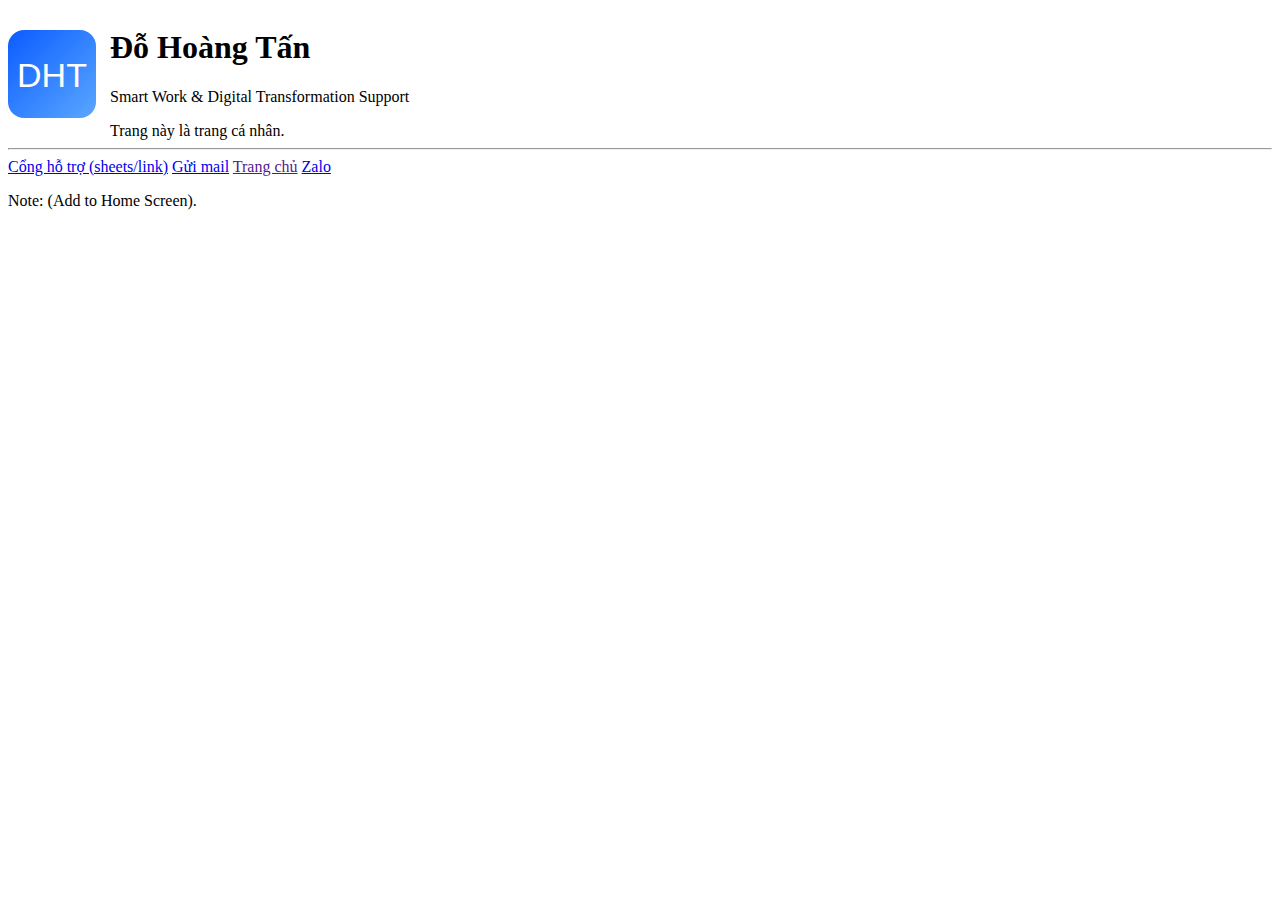
<file: index.html>
<!doctype html>
<html lang="vi">
<head>
  <meta charset="utf-8" />
  <meta name="viewport" content="width=device-width,initial-scale=1" />
  <title>Đỗ Hoàng Tấn</title>
  <meta name="description" content="Đỗ Hoàng Tấn" />
  <link rel="canonical" href="https://dhtan.name.vn/" />
  <link rel="icon" type="image/svg+xml" href="/assets/favicon.svg" />
  <meta property="og:type" content="profile" />
  <meta property="og:title" content="Đỗ Hoàng Tấn" />
  <meta property="og:description" content="Smart Work & Digital Transformation Support" />
  <meta property="og:url" content="https://dhtan.name.vn/" />

  <!-- Cho phép Add to Home Screen iPhone-->
  <meta name="apple-mobile-web-app-capable" content="yes">
  <meta name="apple-mobile-web-app-status-bar-style" content="black-translucent">
  <meta name="apple-mobile-web-app-title" content="Tan Name">
  <link rel="apple-touch-icon" sizes="180x180" href="/assets/apple-icon-180.png">
  <link rel="apple-touch-icon" sizes="167x167" href="/assets/apple-icon-167.png">
  <link rel="apple-touch-icon" sizes="152x152" href="/assets/apple-icon-152.png">
  <link rel="apple-touch-icon" sizes="120x120" href="/assets/apple-icon-120.png">
  
  <!-- Cho phép Add to Home Screen -->
  <meta name="mobile-web-app-capable" content="yes">
  <meta name="apple-mobile-web-app-capable" content="yes">
  <meta name="apple-mobile-web-app-status-bar-style" content="black-translucent">
  <meta name="apple-mobile-web-app-title" content="TanDo">
  <meta name="theme-color" content="#0a0a0a">

  <!-- Icon & manifest -->
  <link rel="icon" type="image/png" sizes="192x192" href="/assets/icon-192.png">
  <link rel="apple-touch-icon" href="/assets/icon-192.png">
  <link rel="manifest" href="/manifest.json">

  <link rel="preload" href="/assets/styles.css" as="style" />
  <link rel="stylesheet" href="/assets/styles.css" />
  <!-- GA4 placeholder (optional)
  <script async src="https://www.googletagmanager.com/gtag/js?id=G-XXXXXXXXXX"></script>
  <script>
    window.dataLayer = window.dataLayer || [];
    function gtag(){dataLayer.push(arguments);}
    gtag('js', new Date()); gtag('config', 'G-XXXXXXXXXX');
  </script>
  -->
  <script type="application/ld+json">
  {
    "@context":"https://schema.org",
    "@type":"Person",
    "name":"Đỗ Hoàng Tấn",
    "url":"https://dhtan.name.vn",
    "sameAs": [],
    "jobTitle":"Smart Work & Digital Transformation Support",
    "email":"mailto:dohoangtan.nt@gmail.com"
  }
  </script>
</head>
<body>
  <main class="wrap">
    <div class="card">
      <div style="display:flex;gap:14px;align-items:center">
        <img src="/assets/logo.svg" alt="DHTan Logo" width="88" height="88" style="border-radius:12px;"/>
        <div style="flex:1">
          <h1>Đỗ Hoàng Tấn</h1>
          <p class="sub">Smart Work & Digital Transformation Support</p>
          <div class="notice">Trang này là trang cá nhân.</div>
        </div>
      </div>

      <hr/>

      <div class="buttons">
        <a class="btn" href="/work/form.html">Cổng hỗ trợ (sheets/link)</a>
        <a class="btn ghost" href="mailto:dohoangtan.nt@gmail.com?subject=M.Hỗ trợ | Nội dung:">Gửi mail</a>
        <a class="btn ghost" href="" rel="noopener">Trang chủ</a>
        <a class="btn ghost" href="http://zaloapp.com/qr/p/3ul91epirogv" target="_blank" rel="noopener">Zalo</a>
      </div>

      <p class="small">Note: (Add to Home Screen).</p>
    </div>
  </main>
</body>
</html>
</file>
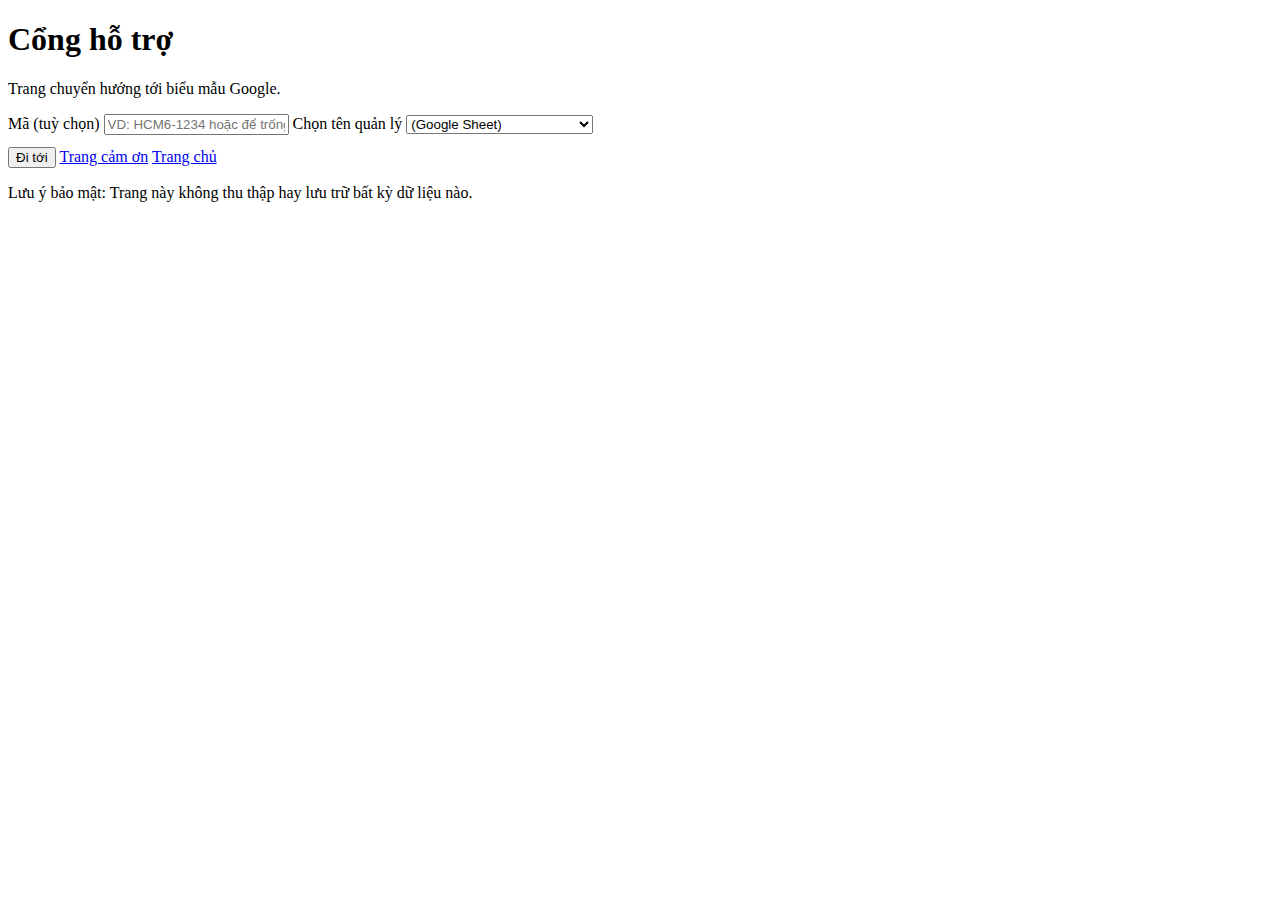
<file: work/form.html>
<!doctype html>
<html lang="vi">
<head>
  <meta charset="utf-8" />
  <meta name="viewport" content="width=device-width,initial-scale=1" />
  <title>Cổng hỗ trợ</title>
  <meta name="robots" content="noindex,nofollow" />
  <link rel="icon" type="image/svg+xml" href="/assets/favicon.svg" />
  <link rel="stylesheet" href="/assets/styles.css" />
</head>
<body>
  <main class="wrap">
    <div class="card">
      <h1>Cổng hỗ trợ</h1>
      <p class="sub">Trang chuyển hướng tới biểu mẫu Google.</p>

      <label for="agent">Mã (tuỳ chọn)</label>
      <input id="agent" type="text" placeholder="VD: HCM6-1234 hoặc để trống" />

      <label for="dest">Chọn tên quản lý</label>
      <select id="dest">
        <option value="form">(Google Sheet)</option>
        <option value="sheetDRD">DRD LINH LÊ</option>
        <option value="sheetTANDO">TAN DO</option>
        <option value="sheetHANGNGUYEN">NGUYỄN THỊ THÚY HẰNG</option>
        <option value="sheetHANGO">NGÔ THỊ HÀ</option>
        <option value="sheetHUYTRAN">TRẦN TRIỆU HUY</option>
        <option value="sheetLEQUYEN">DƯƠNG THỊ LỆ QUYÊN</option>
        <option value="sheetHUYENVO">VÕ THỊ THANH HUYỀNH</option>
        <option value="sheetTHANHHA">TRƯƠNG THỊ THANH HÀ</option>
        <option value="sheetTHUHOAI">LÊ THỊ THU HOÀI</option>
        <option value="sheetTHUYNGUYEN">NGUYỄN THỊ THÚY HẰNG</option>
        <option value="sheetVINHPHAT">LÝ VINH PHÁT</option>
        <option value="sheetLANHNGUYEN">NGUYỄN THỊ LÀNH</option>        
        <option value="sheetCAMNHUNG">ĐỒNG THỊ CẨM NHUNG</option>
        <option value="sheetTOANNGUYEN">NGUYỄN NGỌC TOÀN</option>
        <option value="sheetANHMAI">LƯƠNG THỊ ÁNH MAI</option>
        <option value="sheetLYKHANHTIEN">LÉ KHÁNH TIẾN</option>
        <option value="custom">Link tuỳ chỉnh</option>
      </select>

      <label for="customUrl" style="display:none" id="customLabel">Nhập URL tuỳ chỉnh</label>
      <input id="customUrl" type="text" style="display:none" placeholder="https://..." />

      <div class="buttons" style="margin-top:12px">
        <button id="go" class="btn">Đi tới</button>
        <a href="/work/thanks.html" class="btn ghost">Trang cảm ơn</a>
        <a href="/" class="btn ghost">Trang chủ</a>
      </div>

      <div class="notice" id="preview" style="display:none"></div>
      <p class="small warn">Lưu ý bảo mật: Trang này không thu thập hay lưu trữ bất kỳ dữ liệu nào.</p>
    </div>
  </main>

<script>
/* Cấu hình đích đến — THAY THẾ các URL bên dưới cho phù hợp */
const URLS = {
 /* form: "https://docs.google.com/forms/d/e/FORM_ID/viewform",  // TODO: thay FORM_ID  */
  sheetDRD: "https://docs.google.com/spreadsheets/d/16VuzNeiuHM3D4jmy_OSdACRNG1HKDe2VWeBbv63qB0Y/edit?usp=sharing" // TODO: thay SHEET_ID
  sheetTANDO: "https://docs.google.com/spreadsheets/d/1P45nrS_-PHocZt6Sazwlj5X5jJmHzRnVMe89Lzv6wOA/edit?usp=sharing" // TODO: thay SHEET_ID
  sheetHANGNGUYEN: "https://docs.google.com/spreadsheets/d/12Cc0eYFuvIlEF2JF6m-z8mHMyidBDO_AcFr25eB8Bvg/edit?usp=sharing" // TODO: thay SHEET_ID
  sheetHANGO: "https://docs.google.com/spreadsheets/d/1__Aon0C1tj43UU8RTvyU4jhW8Ld0Uv3G52672qhvMXw/edit?usp=sharing" // TODO: thay SHEET_ID
  sheetHUYTRAN: "https://docs.google.com/spreadsheets/d/1QWfoCERUcozM2m4I6MkTqnDTym4Q4tURCQhlfiLaBj0/edit?usp=sharing" // TODO: thay SHEET_ID
  sheetLEQUYEN: "https://docs.google.com/spreadsheets/d/1y08Wd1dg_TcCr0soH3jGz8oeDACso0mCgJ5nPkcCz54/edit?usp=sharing" // TODO: thay SHEET_ID
  sheetHUYENVO: "https://docs.google.com/spreadsheets/d/1HEczPa9_JgWoebxmm0OoocKvvtYV56M8twn3Nq1_uc0/edit?usp=sharing" // TODO: thay SHEET_ID
  sheetTHANHHA: "https://docs.google.com/spreadsheets/d/1WOtvFd8EM6ZodgSqBcN2Q10YvDc6iGIRzQq_Rlwzg-4/edit?usp=sharing" // TODO: thay SHEET_ID
  sheetTHUHOAI: "https://docs.google.com/spreadsheets/d/1R6VGKaglGy5s7g6aR9elhgxDXSXknW6-2Vr3jQpDuqM/edit?usp=sharing" // TODO: thay SHEET_ID
  sheetTHUYNGUYEN: "https://docs.google.com/spreadsheets/d/1Jzo54ZAwLE45ZQrKDCRQGsSuz3jRQdy-bTtTz3G-Bf8/edit?usp=sharing" // TODO: thay SHEET_ID
  sheetVINHPHAT: "https://docs.google.com/spreadsheets/d/1iv1LptCD0hWr_VyiGpk9CQkQEwvlG5b7-xYVduAsupk/edit?usp=sharing" // TODO: thay SHEET_ID
  sheetLANHNGUYEN: "https://docs.google.com/spreadsheets/d/1hSCIPo_F4CuYIG_fo35SpgrZE5DXky2T3gqhuo3YZuM/edit?usp=sharing" // TODO: thay SHEET_ID
  sheetCAMNHUNG: "https://docs.google.com/spreadsheets/d/1wj2nzPV_Rx7ufjYWLuo9FCTtA9mCIsSAF_FERYBbOV0/edit?usp=sharing" // TODO: thay SHEET_ID
  sheetTOANNGUYEN: "https://docs.google.com/spreadsheets/d/1ALA-0c2DeOyL4gODdnePx7zCe8PzzQ5fGPfQ6u32ZEU/edit?usp=sharing" // TODO: thay SHEET_ID
  sheetANHMAI: "https://docs.google.com/spreadsheets/d/1-JBbAVAbgfN267SY2QoInt5IVT86aai8qUkiMw6OX3c/edit?usp=sharing" // TODO: thay SHEET_ID
  sheetLYKHANHTIEN: "https://docs.google.com/spreadsheets/d/1pagcOPcmiPh7FyAYpe6uyuv0W8C9qIgLH6w2BMT_7F4/edit?usp=sharing" // TODO: thay SHEET_ID
 
};

const agentEl = document.getElementById('agent');
const destEl = document.getElementById('dest');
const customEl = document.getElementById('customUrl');
const customLabel = document.getElementById('customLabel');
const preview = document.getElementById('preview');

destEl.addEventListener('change', () => {
  const useCustom = destEl.value === 'custom';
  customEl.style.display = useCustom ? 'block' : 'none';
  customLabel.style.display = useCustom ? 'block' : 'none';
  updatePreview();
});

[agentEl, customEl].forEach(el => el.addEventListener('input', updatePreview));

function buildUrl(){
  const agent = agentEl.value.trim();
  let base = "";
  if(destEl.value === 'custom'){
    base = (customEl.value || "").trim();
  } else {
    base = URLS[destEl.value];
  }
  if(!base) return "";
  try {
    const u = new URL(base);
    if(agent){
      // Gắn thêm query param ?agent=... (chỉ chuyển tiếp — Google Form cần xử lý prefill riêng)
      u.searchParams.set('agent', agent);
    }
    return u.toString();
  } catch(e){
    return "";
  }
}

function updatePreview(){
  const url = buildUrl();
  if(url){
    preview.style.display = 'block';
    preview.innerHTML = "Sẽ chuyển tới: <strong>"+url+"</strong>";
  } else {
    preview.style.display = 'none';
  }
}

document.getElementById('go').addEventListener('click', () => {
  const url = buildUrl();
  if(!url){ alert("Chưa cấu hình URL đích hoặc URL không hợp lệ."); return; }
  window.location.href = url;
});

// Khởi tạo
updatePreview();
</script>
</body>
</html>
</file>
<file: assets/styles.css>

</file>
